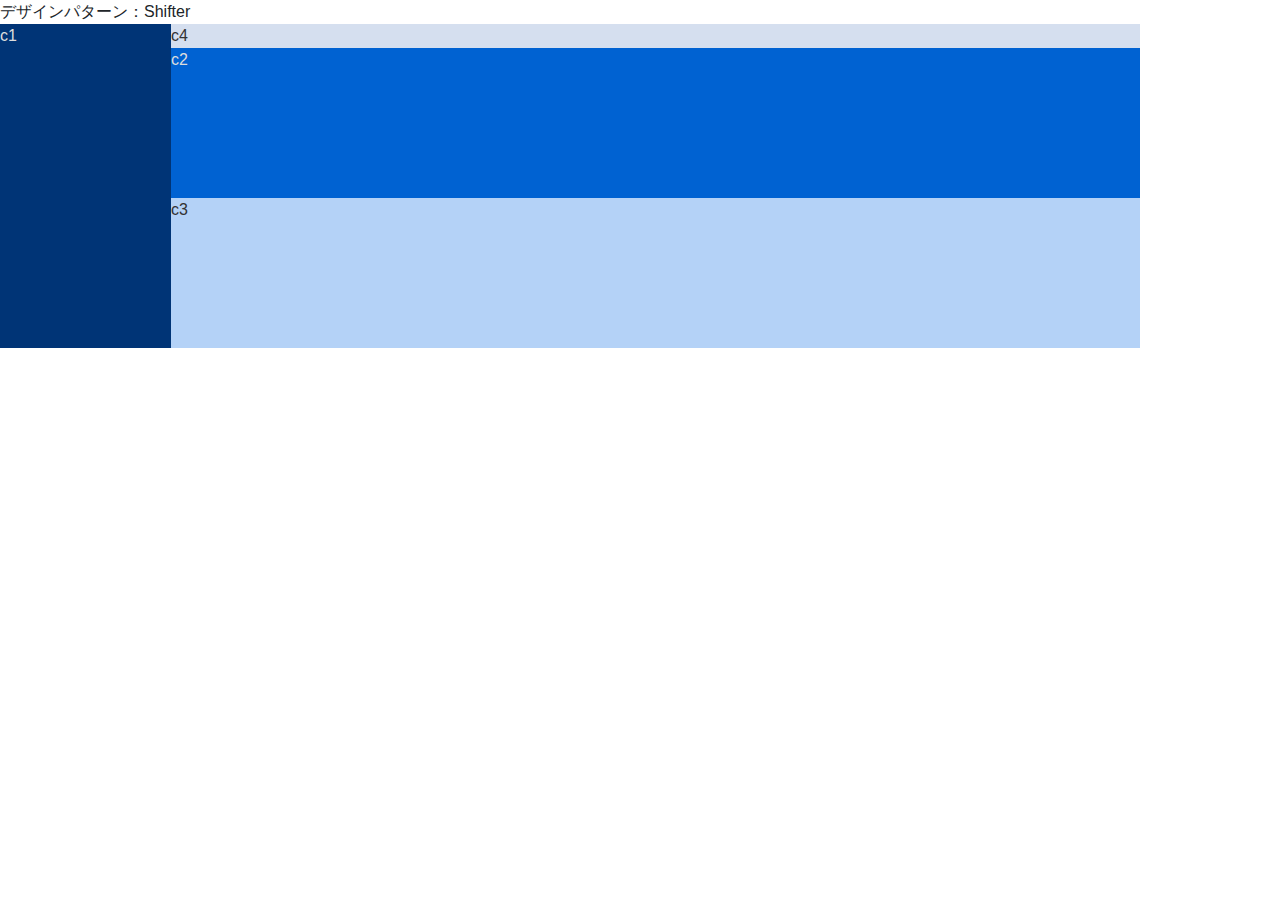
<file: site1/index.html>
<!DOCTYPE html>
<html lang="en">
  <head>
    <meta charset="utf-8">
    <meta http-equiv="X-UA-Compatible" content="IE=edge">
    <meta name="viewport" content="width=device-width, initial-scale=1">
    <link href="reset.css" rel="stylesheet" type="text/css">
    <link href="//maxcdn.bootstrapcdn.com/bootstrap/4.0.0/css/bootstrap.min.css" rel="stylesheet" id="bootstrap-css">
    <link rel="stylesheet" href="layouts-common.css">
    <!-- <link href="style3.css" rel="stylesheet" type="text/css"> -->
    <style>

      .container {
        display: -webkit-flex;
        display: flex;
        -webkit-flex-flow: row wrap;
        flex-flow: row wrap;
      }
      
      /* 横に伸ばす */
      .c1, .c2, .c3, .c4 {
        width: 100%;
      }

      /* 1000px以上の場合。 */
      @media (min-width: 1000px) {
        .c1 {
          width: 15%;
        }
        .c4 {
          width: 85%;
        }
      }

        /* 600px以上の場合。 */
/*      @media (min-width: 600px) {
        .c1 {
          width: 25%;
        }
        .c4 {
          width: 75%;
        }
      }*/

      /* 800px以上の場合は800pxに固定。 */
      /*@media (min-width: 800px) {
        .container {
          width: 800px;
          margin-left: auto;
          margin-right: auto;
        }
      }*/
      /* // [END lshifter] */


    </style>
    <title>Responsive Web Design Pattern: Layout Shifter</title>
  </head>
  <body>



    <main>
      <div>デザインパターン：Shifter</div>
      <div class="container" role="main">
        <div class="c1">c1</div>
        <div class="c4">c4
          <div class="c2">c2</div>
          <div class="c3">c3</div>
        </div>
      </div>
    </main>


    <script>
      
    </script>
    <script type="text/javascript">
      // function init() {
      //   window.matchMedia("(min-width: 800px)").addListener(hitMQ);
      //   window.matchMedia("(min-width: 600px)").addListener(hitMQ);
      // }

      // function hitMQ(evt) {
      //   sampleCompleted("RWDPatterns-LayoutShifter");
      // }

      // init();

    </script>
  </body>
</html>
</file>
<file: site1/layouts-common.css>
body {
  margin: 0;
}

.container {
  margin: 0;
  padding: 0;
  width: 100%;
}

.container div {
  box-sizing: border-box;
  min-height: 150px;
  min-width: 150px;
}

.c1 {
  color: #ddd;
  /* 濃い青 */
  background-color: #003476;
}

.c2 {
  color: #ddd;
  /* 薄い青 */
  background-color: #0062d2;
}

.c3 {
  color: #333;
  /* すごく薄い青 */
  background-color: #b4d2f7;
}

.c4 {
  color: #333;
  /* すごくすごく薄い青 */
  background-color: #d5dfef;
}

.c5 {
  color: #333;
  /* 灰色 */
  background-color: #dfe1e5;
}
</file>
<file: site1/style3.css>
/* Remove dark-nav class from nav tag to see the light version  */
* {
  padding: 0;
  margin: 0;
  -webkit-box-sizing: border-box;
  -moz-box-sizing: border-box;
  box-sizing: border-box;
  outline: none;
  font-family: arial;
}
header {
  height: 100vh;
}
.container:after, .container:before {
  content: "";
  display: block;
  clear: both;
}

/* Start navbar */
.nav {
  background-color: #f8f8f8;
  border-bottom: 1px solid #ececec;
  min-height: 50px;
  height: auto;
}
.nav .nav-heading {float: left}

.nav .nav-heading .toggle-nav {
  padding: 2px 10px;
  border-radius: 5px;
  border: none;
  display: none;
  background-color: transparent;
}
.nav .nav-heading > a {
  text-decoration: none;
  color: #000;
  line-height: 60px;
  font-weight: 400;
  font-size: 19px;
}

/* Start menu */
.nav .menu {
  float: right;
}
.nav .menu:after {
  content: "";
  clear: both;
  display: block;
}
.nav .list {
  float: right;
  margin: 0;
}
.nav .list > li {
  float: left;
  list-style: none;
}
.nav .list > li > a {
  color: #555;
  text-decoration: none;
  display: block;
  line-height: 60px;
  padding: 0 10px;
}
.nav .list > li > a:hover,
.nav .list > li.active > a {
  color: #333
}

/* Start drodpwn menu */
.categories {
  position: relative;
}
.nav .list .categories .drop-down {
  list-style: none;
  position: absolute;
  top: 100%;
  left: 0;
  background-color: #FFF;
  border: 1px solid #ccc;
  padding: 5px 0;
  min-width: 160px;
  width: auto;
  white-space: nowrap;
  -webkit-box-shadow: 0 6px 12px rgba(0, 0, 0, .175);
  box-shadow: 0 6px 12px rgba(0, 0, 0, .175);
  display: none;
  z-index: 99999
}
.nav .list .drop-down > .seprator {
  height: 1px;
  width: 100%;
  margin: 9px 0;
  background-color: #e5e5e5
}
.drop-down > li > a {
  color: #333;
  display: block;
  padding: 3px 20px;
  text-decoration: none;
}
.show {
  display: block
}

/* Sub dropdown menu */
.categories .drop-down .sub-drop-down {position: relative}
.categories .drop-down .sub-drop-down:hover .sub-dropdown {
  display: block;
}
.categories .drop-down .sub-dropdown {
  position: absolute;
  top: -20px;
  left: 107%;
  list-style: none;
  background-color: #ffffff;
  border: 1px solid #cccccc;
  border-radius: 3px;
  padding: 10px;
  -webkit-box-shadow: 0 6px 12px rgba(0, 0, 0, .175);
  box-shadow: 0 6px 12px rgba(0, 0, 0, .175);
  display: none;
}
.categories .drop-down .sub-dropdown:before {
  content: "";
  display: block;
  position: absolute;
  top: 20px;
  left: -20px;
  border-top: 10px solid transparent;
  border-left: 10px solid transparent;
  border-bottom: 10px solid transparent;
  border-right: 10px solid #cccccc
}
.categories .drop-down .sub-dropdown > li > a {
  color: #555;
  padding: 5px 0;
  display: block
}
/* End sub dropdown menu */
/* Dark theme */
.dark-nav {background-color: #f03340}

.dark-nav .list > li > a {color: #ffB}

.dark-nav .list > li > a:hover,
.dark-nav .list > li.active > a {color: #FFF}

.dark-nav .nav-heading > a {color: #EEE}

.dark-nav .nav-heading .toggle-nav {color: #EEE}

/* End Dark theme */

/* Start media query for navbar */
@media (max-width: 767px) {
  .nav .container {
    padding-right: 0;
    padding-left: 0;
  }
  .nav .nav-heading {
    width: 100%;
    padding-left: 15px;
    padding-right: 15px;
    border-bottom: 1px solid #ffe7e7
  }
  .nav .nav-heading .brand {float: left}

  .nav .nav-heading .toggle-nav {
    display: block;
    float: right;
    margin-top: 14px;
  }

  .nav .menu {
    width: 100%;
    padding-left: 15px;
    padding-right: 15px;
    display: none;
  }

  .nav .list {
    float: none;
    width: 100%;
  }
  .nav .list > li {
    float: none;
    width: 100%;
  }
  .nav .list > li > a {padding: 12px 0;line-height: 1}

  .nav .list .categories .drop-down {
    background-color: transparent;
    border: none;
    position: static;
    -webkit-box-shadow: none;
    box-shadow: none;
    padding: 0
  }
  .categories .drop-down .sub-dropdown {
    position: static;
    background-color: transparent;
    border: none;
    -webkit-box-shadow: none;
    box-shadow: none;
    padding-left: 20px;
  }
  .categories .drop-down .sub-dropdown > li > a {
    color: #ff8;
  }
  .categories .drop-down .sub-dropdown:before {
    display: none
  }
  /* Simple reset for dark theme */
  .dark-nav .menu {background-color: #ff28ff}
  .dark-nav .nav-heading {border-bottom-color: #ff343c}
  .dark-nav .list .drop-down > li > a {color: #AAA}
  .dark-nav .list .categories .drop-down .seprator {background-color: #2a2d38}

}
</file>
